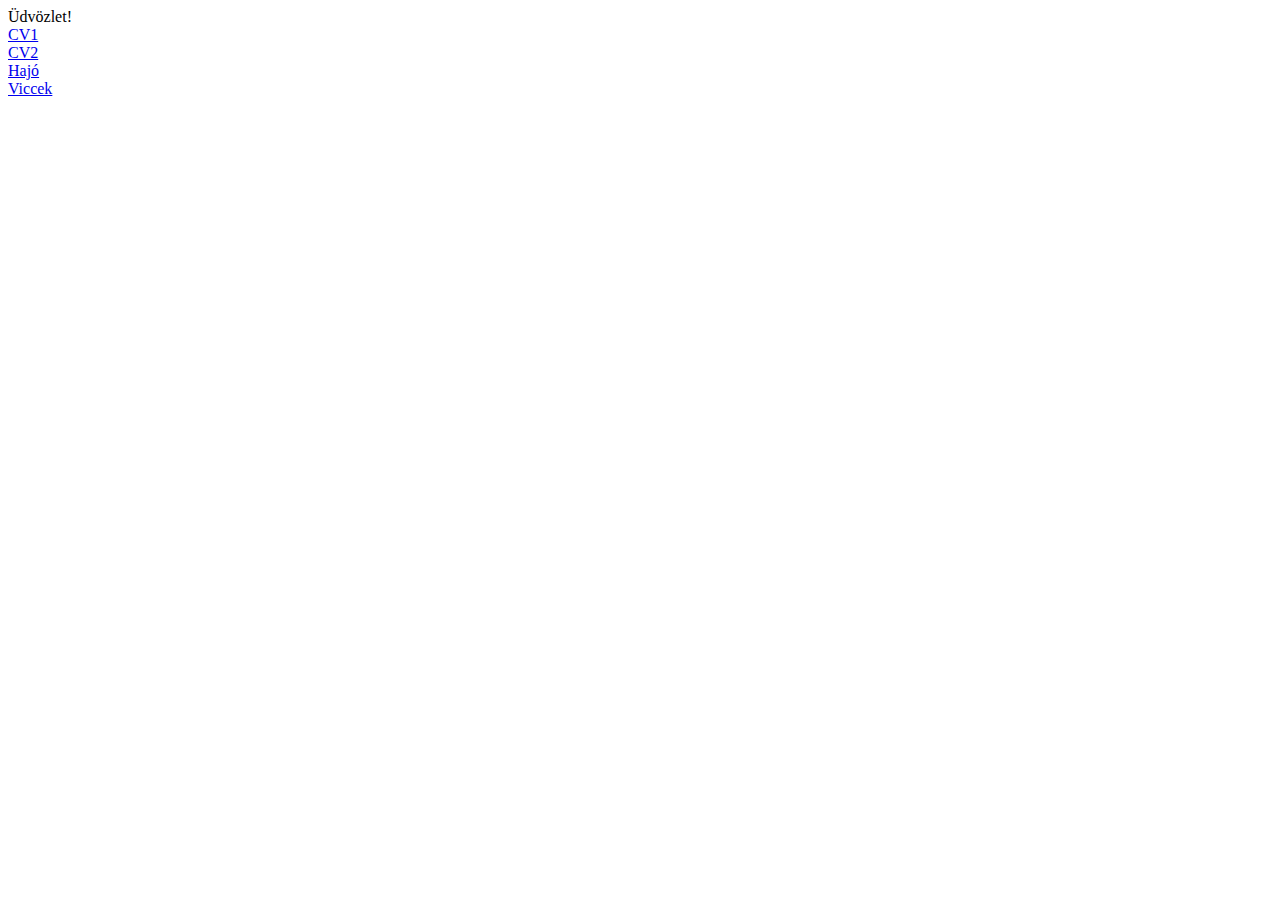
<file: HajosTeszt/HajosTeszt/wwwroot/index.html>
﻿<!DOCTYPE html>
<html>
<head>
    <meta charset="utf-8" />
    <title></title>
</head>
<body>
    Üdvözlet! <br>
    <a href="cv.html">CV1</a> <br>
    <a href="cv2.html">CV2</a> <br>
    <a href="hajo.html">Hajó</a> <br>
    <a href="jokes.html">Viccek</a>
</body>
</html>
</file>
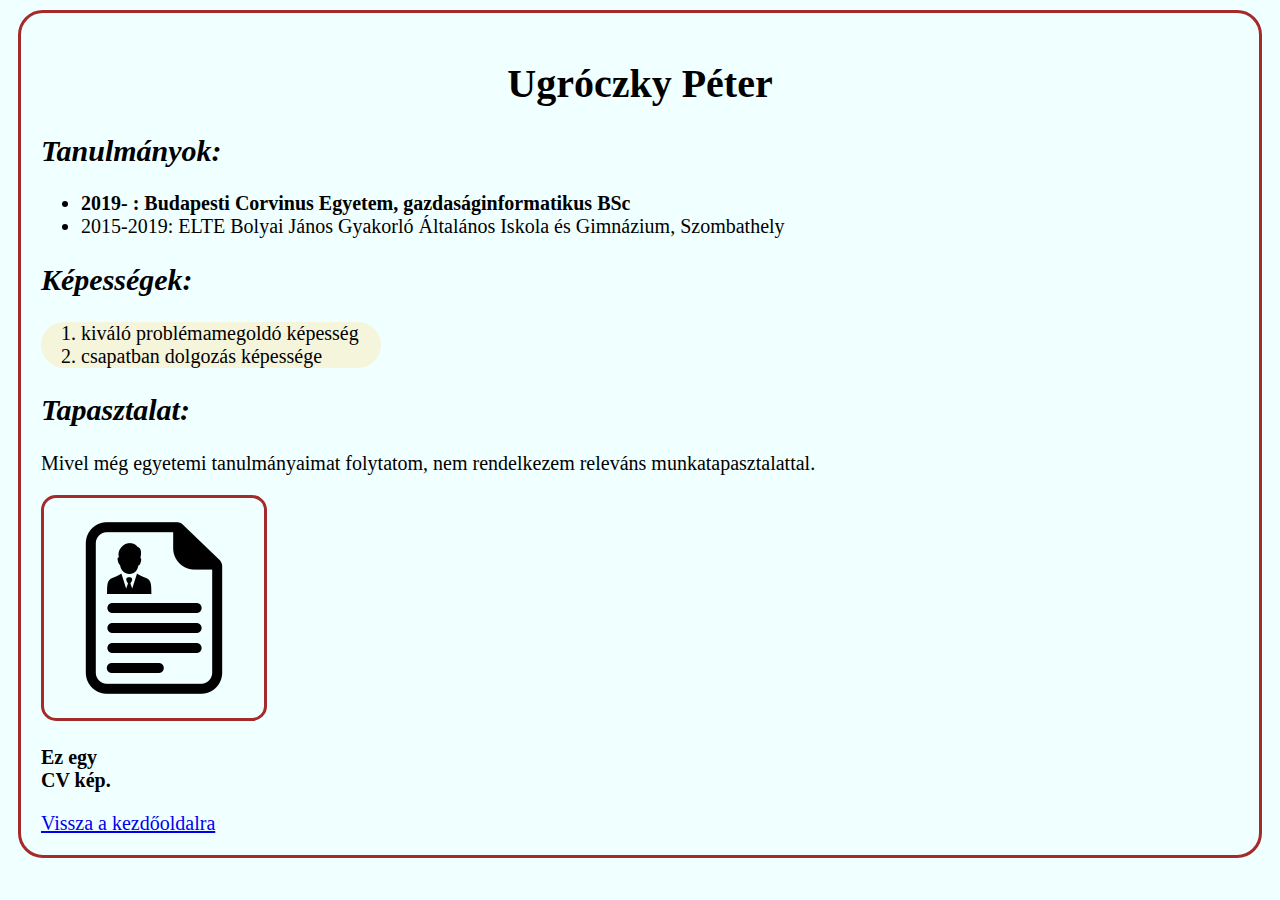
<file: HajosTeszt/HajosTeszt/wwwroot/cv.html>
﻿<!DOCTYPE html>
<html>
<head>
    <meta charset="utf-8" />
    <link href="cv.css"
          rel="stylesheet">
    <title></title>
</head>
<body>
    <div id="tarto">
        <!-- Ez egy CV oldal.-->
        <h1> Ugróczky Péter</h1>

        <h2>Tanulmányok:</h2>
        <ul>
            <li><span>2019- : Budapesti Corvinus Egyetem, gazdaságinformatikus BSc</span></li>
            <li>2015-2019: ELTE Bolyai János Gyakorló Általános Iskola és Gimnázium, Szombathely</li>
        </ul>
        <h2> Képességek:</h2>
        <ol class="kepessegek">
            <li>kiváló problémamegoldó képesség</li>
            <li>csapatban dolgozás képessége</li>
        </ol>

        <h2>Tapasztalat:</h2>
        <p>Mivel még egyetemi tanulmányaimat folytatom, nem rendelkezem releváns munkatapasztalattal.</p>

        <img src="cv.png" alt="cv ikon">
        <p class="kepalairas">Ez egy <br> CV kép.</p>
        <a href="index.html">Vissza a kezdőoldalra</a>
        
    </div>


</body>
</html>
</file>
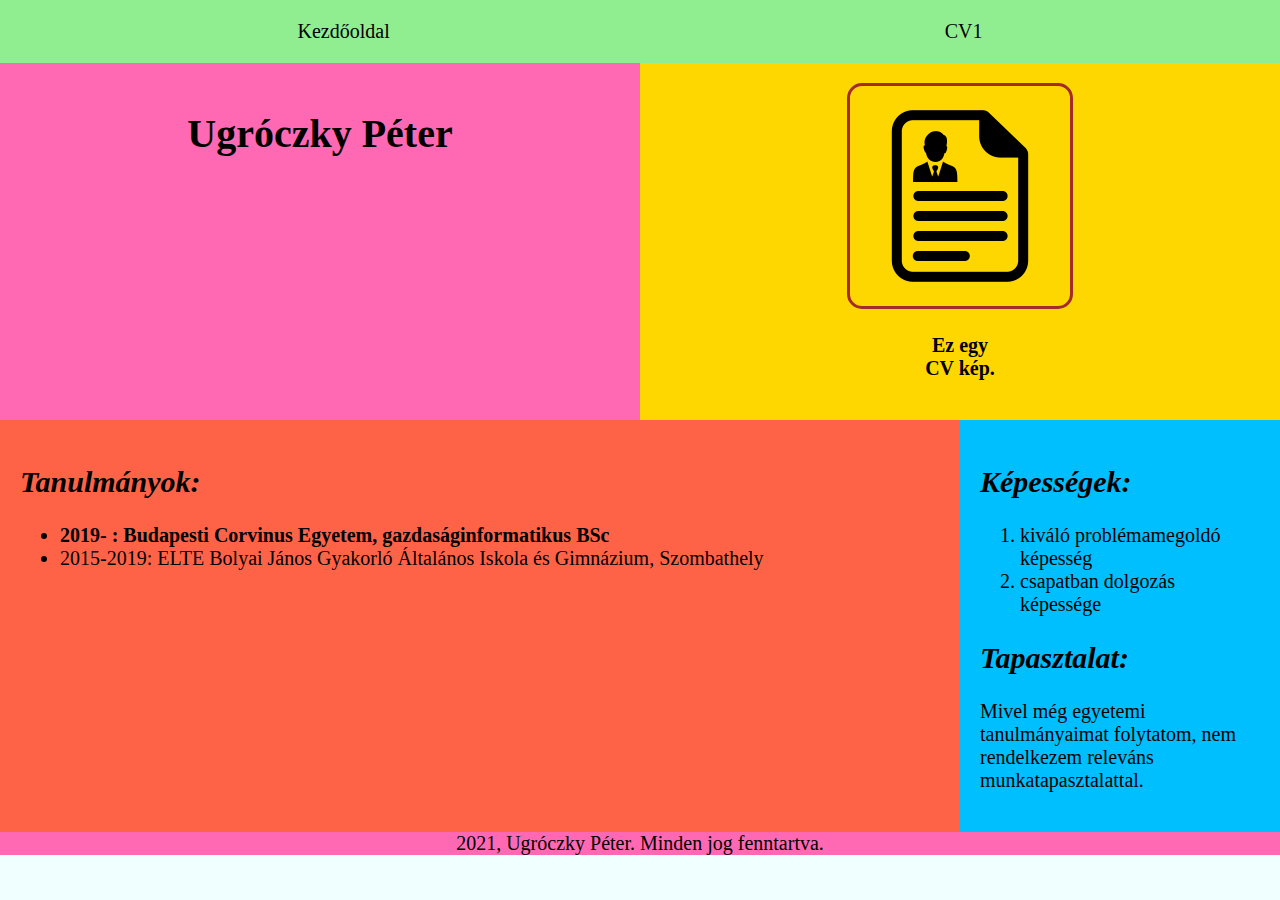
<file: HajosTeszt/HajosTeszt/wwwroot/cv2.html>
﻿<!DOCTYPE html>
<html>
<head>
    <meta charset="utf-8" />
    <meta name="viewport" content="width=devicewidth, initial-scale=1.0">
    <link href="cv2.css"
          rel="stylesheet">
    <title></title>
</head>
<body>
    <div id="tarto">
        <!-- Ez egy CV oldal.-->
        <div id="nev"><h1> Ugróczky Péter</h1></div>
        <div></div>

        <div id="iskola">
            <h2>Tanulmányok:</h2>
            <ul>
                <li><span>2019- : Budapesti Corvinus Egyetem, gazdaságinformatikus BSc</span></li>
                <li>2015-2019: ELTE Bolyai János Gyakorló Általános Iskola és Gimnázium, Szombathely</li>
            </ul>
        </div>
        <div id="kepesseg">
            <h2> Képességek:</h2>
            <ol class="kepessegek">
                <li>kiváló problémamegoldó képesség</li>
                <li>csapatban dolgozás képessége</li>
            </ol>

            <h2>Tapasztalat:</h2>
            <p>Mivel még egyetemi tanulmányaimat folytatom, nem rendelkezem releváns munkatapasztalattal.</p>
        </div>
        <div id="kep">
            <img src="cv.png" alt="cv ikon">
            <p class="kepalairas">Ez egy <br> CV kép.</p>
        </div>
    </div>
        <div id="nav">
            <a href="index.html">Kezdőoldal</a>
            <a href="cv.html">CV1</a>
        </div>
        <div id="footer">2021, Ugróczky Péter. Minden jog fenntartva.</div>
    


</body>
</html>
</file>
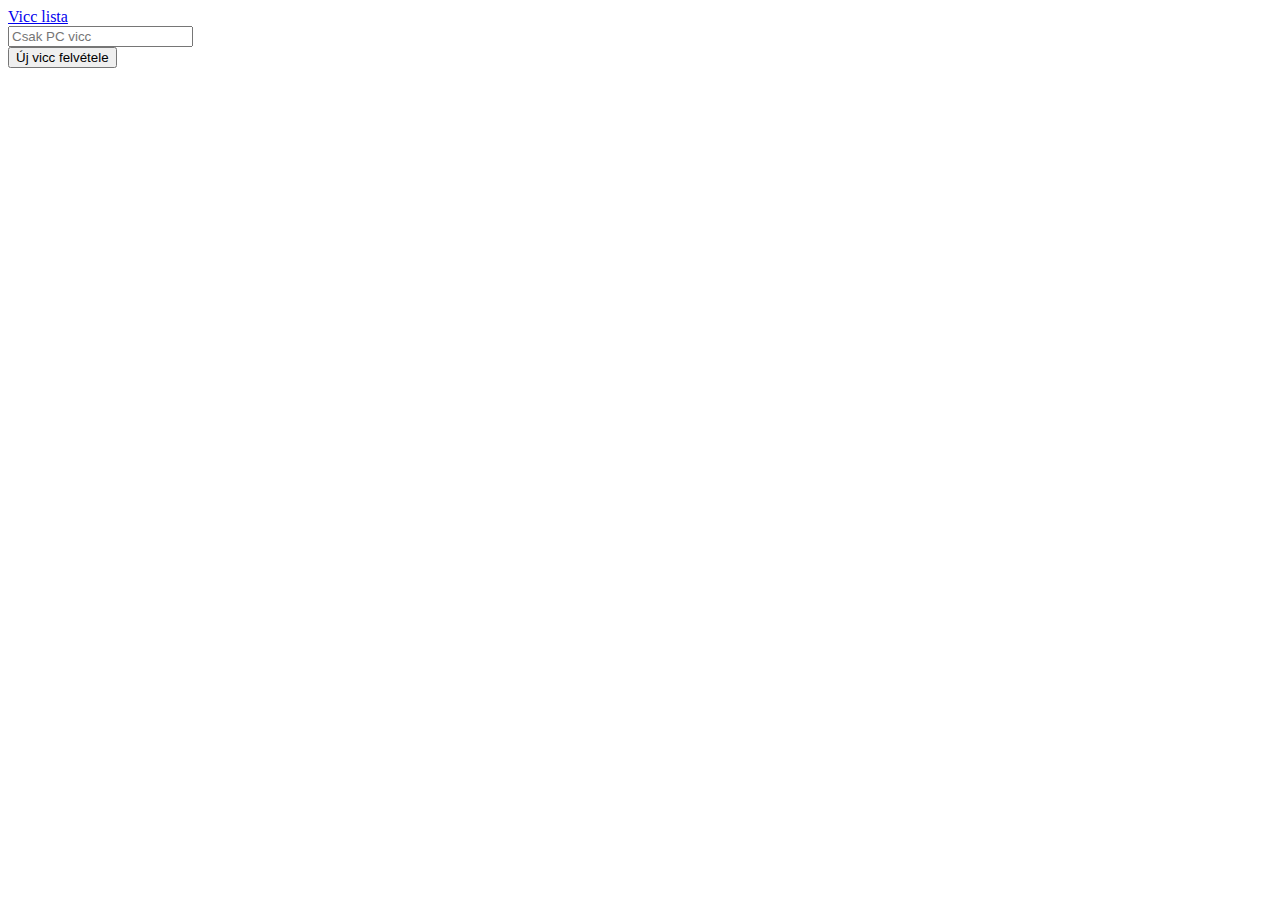
<file: HajosTeszt/HajosTeszt/wwwroot/jokes.html>
﻿<!DOCTYPE html>
<html>
<head>
    <meta charset="utf-8" />
    <title></title>
</head>
<body>
    <form>
        <div id="jokeList">
            <a href="api/jokes">Vicc lista</a>
        </div>
        <div>
            <input id="jokeText" type="text" placeholder="Csak PC vicc" />
        </div>
        <button id="addButton">Új vicc felvétele</button>
    </form>
    <script>
        document.getElementById("addButton").addEventListener("click", () => {

            //Ezt az objektumot fogjuk átküldeni
            let data = {
                text: document.getElementById("jokeText").value
            }


            fetch("api/jokes",
                {
                    method: 'POST',
                    headers: {
                        'Content-Type': 'application/json'
                    },
                    body: JSON.stringify(data)
                }
            ).then(x => {
                if (x.ok) {
                    alert("Siker");

                }
                else {
                    alert("Kudarc");
                }
            });


        });


    </script>
</body>
</html>
</file>
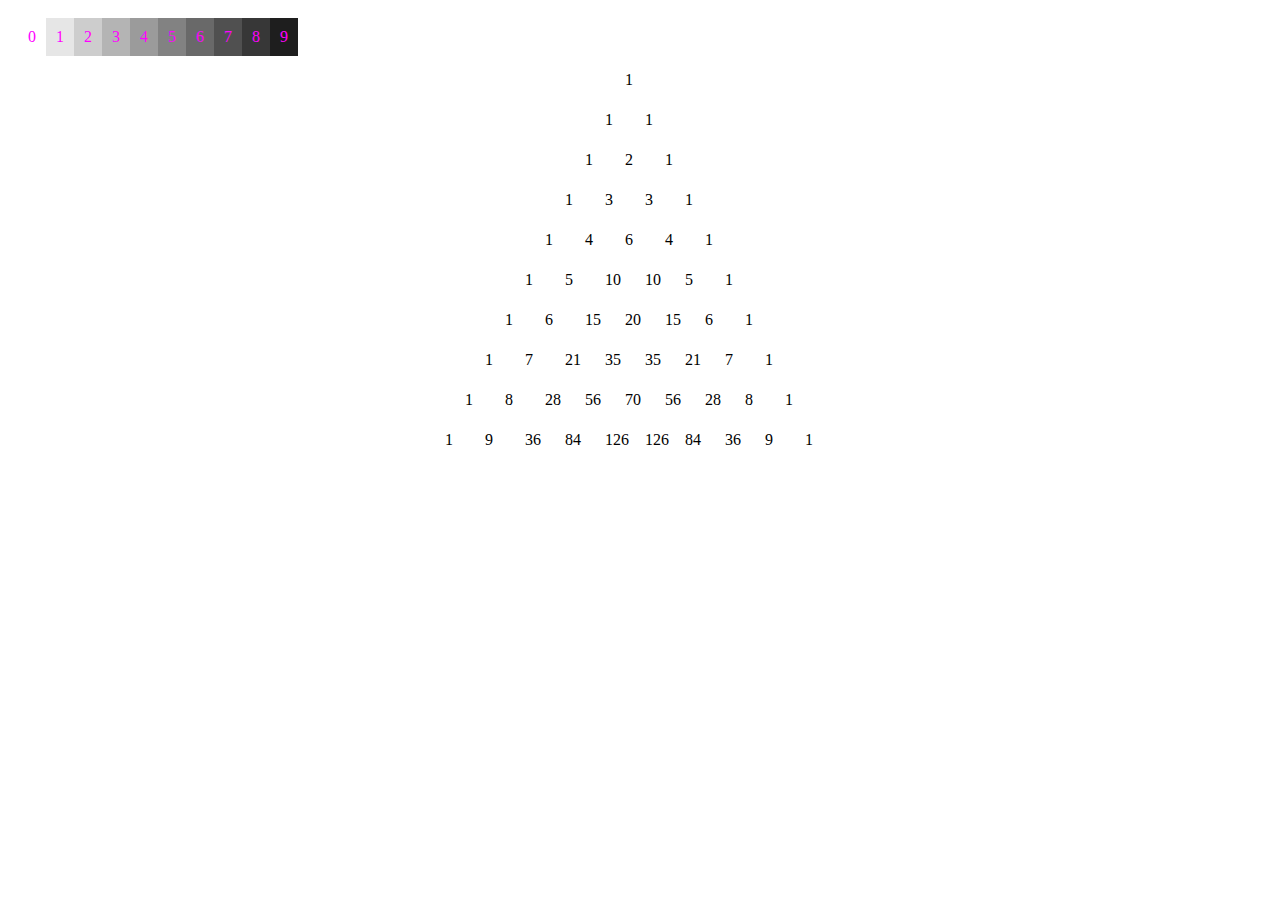
<file: HajosTeszt/HajosTeszt/wwwroot/jsgyak.html>
﻿<!DOCTYPE html>
<html>
<head>
    <meta charset="utf-8" />
    <title></title>
    <script src="jsgyak.js"></script>
    <style>
        .sorban{
            color: fuchsia;
            display:flex;
            flex-direction:row;
            padding: 10px;
        }

        #pascal{
            display:flex;
            flex-direction:column;
        }
        .sor {
            display: flex;
            flex-direction: row;
            justify-content: center;
        }
        .elem {
            height: 30px;
            width: 30px;
            padding: 5px;
        }
    </style>
</head>
<body>
    <div id="nagy" class="sorban">

    </div>
    <script> szam() </script>

    <div id="pascal">

    </div>
</body >
</html>
</file>
<file: HajosTeszt/HajosTeszt/wwwroot/cv.css>
﻿body{background-color:azure;
     font-size: 20px;
}

h1{text-align: center;
   font-size: 40px;
}
h2{font-style:italic;
   font-size: 30px;
}
div{margin: 10px;
    padding: 20px;
    border: 3px solid brown;
    border-radius: 25px;
}
span{font-weight:bold;}

.kepessegek{
    background-color: beige;
    border-radius:25px;
    width: 300px;
}
img{margin: auto;
    padding: 10px;
    border: 3px solid brown;
    border-radius: 15px;
}
a:hover{background-color: fuchsia;}
.kepalairas{font-weight:bold;}
</file>
<file: HajosTeszt/HajosTeszt/wwwroot/cv2.css>
﻿* {
    box-sizing: border-box;
}

body {
    background-color: azure;
    font-size: 20px;
    text-align: center;
}
#nev, #iskola, #kepesseg, #kep, #nav{
    padding:20px;
}
#nev{
    background-color:hotpink;
}
#iskola{
    background-color:tomato;
    text-align: left;
}
#kepesseg {
    background-color: deepskyblue;
    text-align:left;
}
#kep {
    background-color: gold;
}
#nav {
    background-color: lightgreen;
    display: flex;
}
#nav a{
    flex: 1 1 auto;
    text-decoration:none;
    color:black;
}
#footer {
    background-color: hotpink;
}

h1 {
    font-size: 40px;
}

h2 {
    font-style: italic;
    font-size: 30px;
}


span {
    font-weight: bold;
}

.kepessegek {
    border-radius: 25px;
}

img {
    margin: auto;
    padding: 10px;
    border: 3px solid brown;
    border-radius: 15px;
}

a:hover {
    background-color: fuchsia;
}

.kepalairas {
    font-weight: bold;
}

@media screen and (min-width: 800px) {
    body {
        display: flex;
        flex-direction: column;
        max-width: 1500px;
        margin: auto;
    }

    #tarto {
        display: flex;
        flex-wrap: wrap;
    }

    #nav,
    #header {
        order: -1;
    }
    #nev{
        order:1;
        flex: 1 1 50%;
    }
    #kep{
        order:2;
        flex: 1 1 50%;
    }
    #iskola {
        order: 3;
        flex: 1 1 75%;
    }

    #kepesseg {
        order: 4;
        flex: 1 1 25%;
    }
}
</file>
